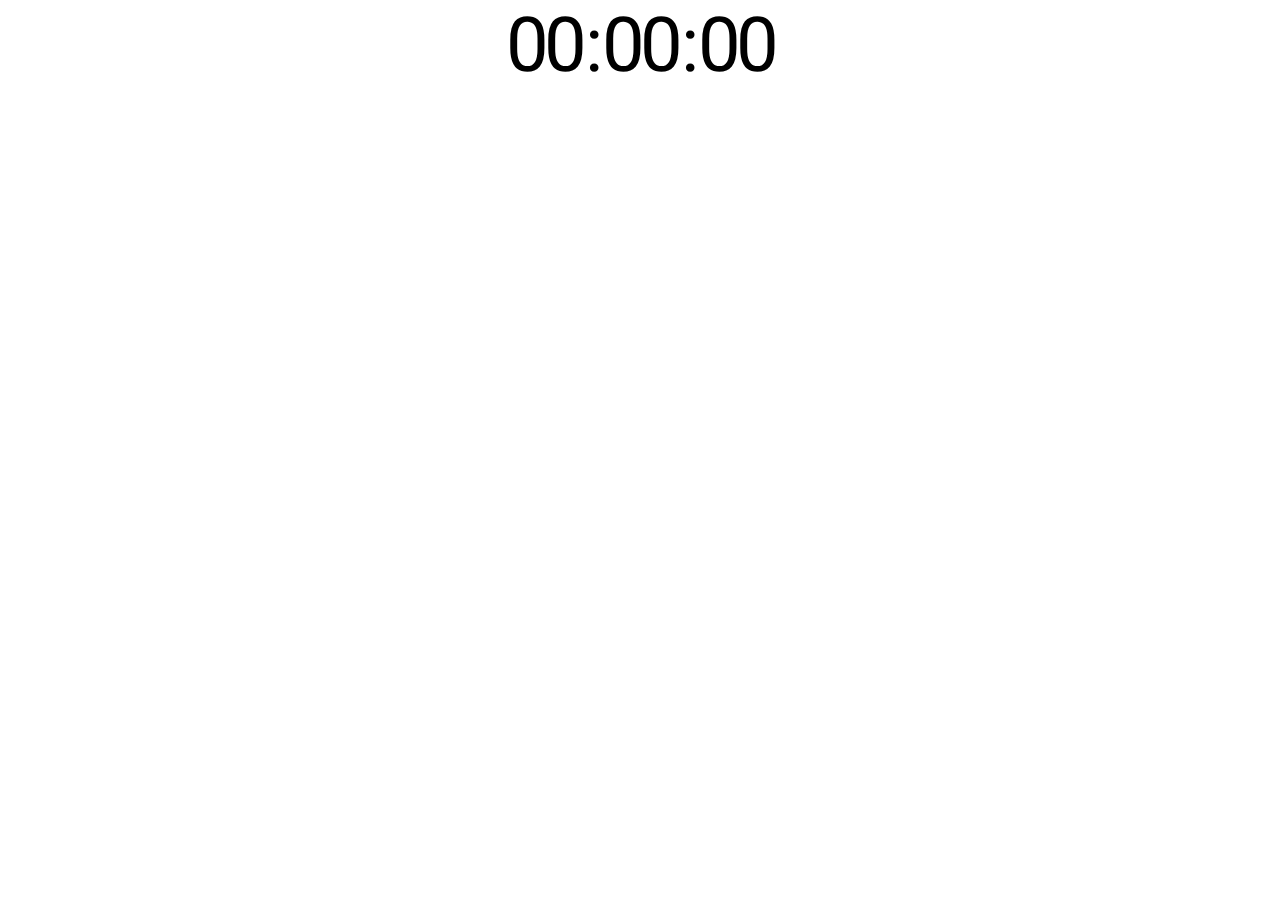
<file: projects/countdown/v1/index.html>
<!doctype html>
<html>
<head>
<meta charset="utf-8">
<title>Countdown</title>
<link href='https://fonts.googleapis.com/css?family=Roboto' rel='stylesheet' type='text/css'>
<link rel="stylesheet" href="css/index.min.css" charset="utf-8">
</head>

<body>

<div id="countdown">
	<div class="number" id="hours">00</div>
	<div class="colon"></div>
	<div class="number" id="minutes">00</div>
	<div class="colon"></div>
	<div class="number" id="seconds">00</div>
</div>

<script src="scripts/index.js"></script>

</body>
</html>
</file>
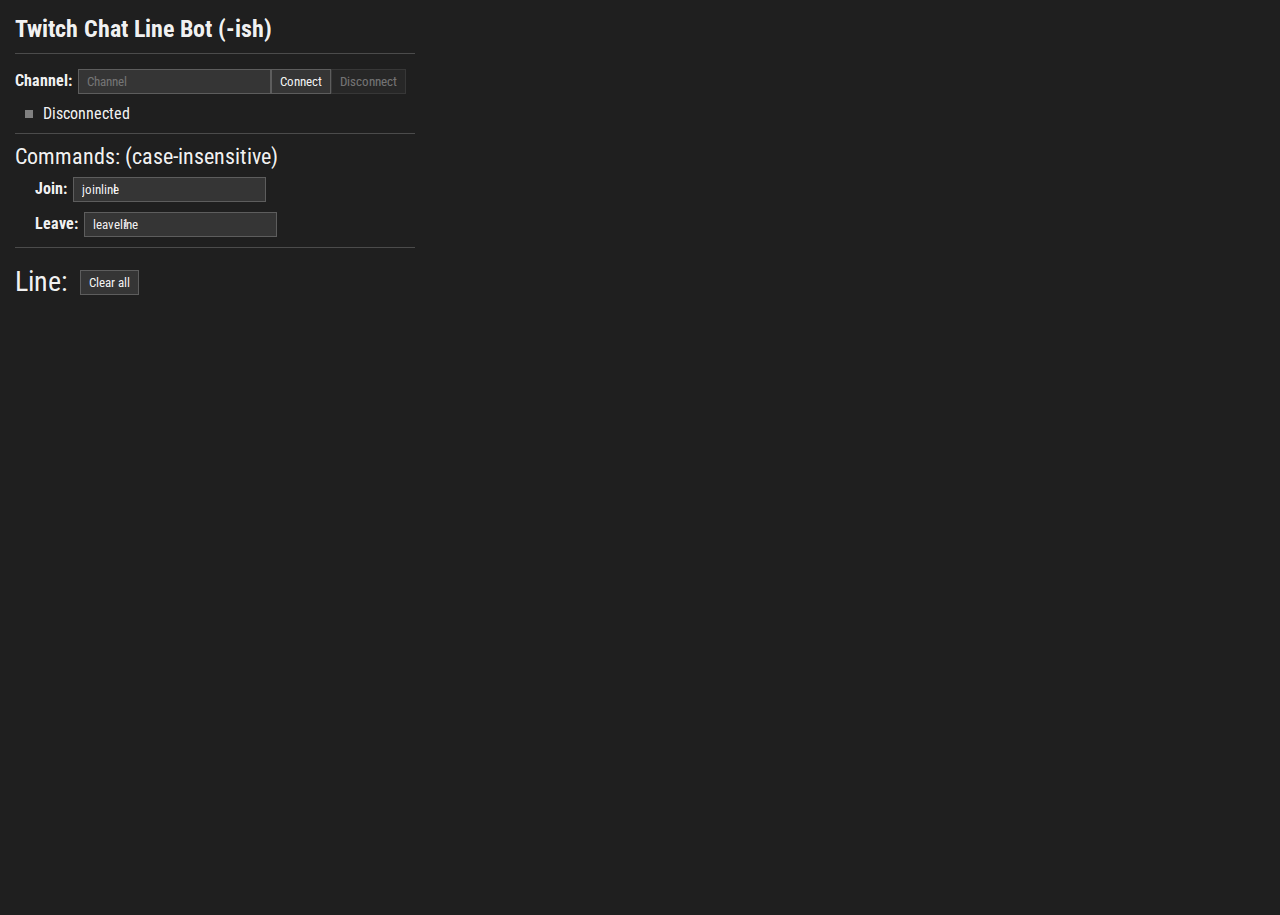
<file: projects/line-bot/v1/index.html>
<!DOCTYPE html><html><head><meta charset="utf-8"><title>Line Bot</title><link href="https://fonts.googleapis.com/css?family=Roboto+Condensed:400,700" rel="stylesheet"><link href="css/main.min.css" rel="stylesheet"><script src="https://cdn.tmijs.org/js/1.1.1/tmi.min.js"></script><script src="https://rubaxa.github.io/Sortable/Sortable.js"></script></head><body><div id="body"><div class="underlined" id="title">Twitch Chat Line Bot (-ish)</div><div class="disconnected underlined" id="options"><div class="option-group" id="connection"><label><b>Channel:</b><input id="channel" type="text" placeholder="Channel"></label><input id="connect" type="button" value="Connect"><input id="disconnect" type="button" value="Disconnect" disabled></div><div class="option-group underlined" id="status"><div id="connection-status"><div></div><span>Disconnected</span></div><div id="join-status">Parted</div></div><div class="option-group" id="commands"><div class="header-2">Commands: (case-insensitive)</div><div class="indented"><label><b>Join:</b><input id="command-add" type="text" placeholder="joinline" value="joinline"></label><label><b>Leave:</b><input id="command-remove" type="text" placeholder="leaveline" value="leaveline"></label></div></div></div><div id="line"><div class="header-1">Line:<input id="clear-line" type="button" value="Clear all"></div><div id="list"></div></div></div><script src="js/module.js"></script><script src="js/variables.js"></script><script src="js/settings.js"></script><script src="js/line.js"></script><script src="js/commands.js"></script><script src="js/chat.js"></script><script src="js/main.js"></script></body></html>
</file>
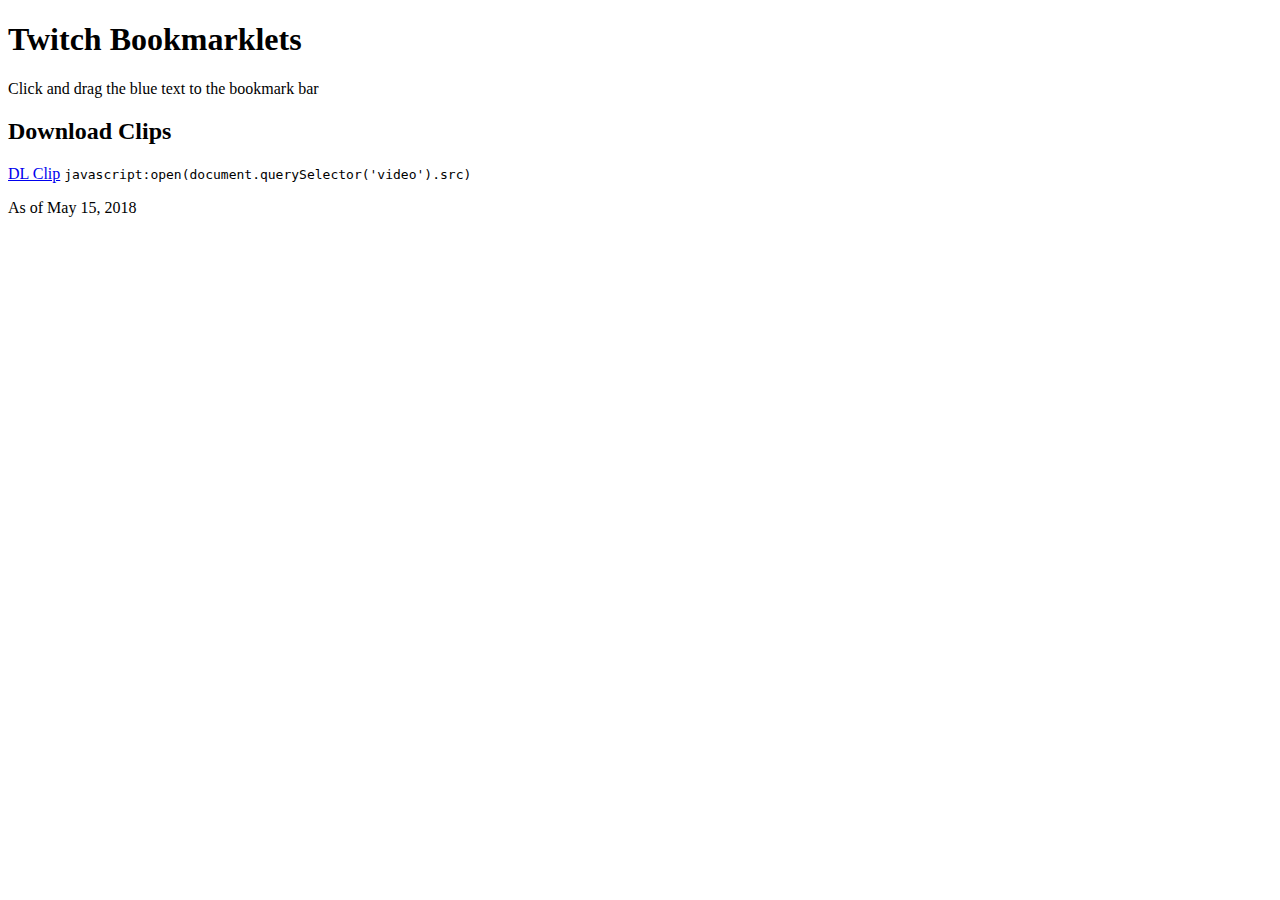
<file: bookmarklets.html>
<!doctype html>
<html>
<head>
	<meta charset="utf-8" />
	<title>List of Twitch bookmarklets</title>
	<script>
		@import url('https://fonts.googleapis.com/css?family=Roboto:400,700');

		body {
			background: hsl(0, 0%, 8%);
			color: white;
			font-family: 'Roboto', sans-serif;
		}

		a {
			color: hsl(210, 80%, 60%);
			font-weight: 700;
			text-decoration: none;
			font-size: 1.25em;
		}

		a:hover {
			text-decoration: underline;
		}

		section {
			margin-left: 4px;
			padding: 4px 0 4px 16px;
			border-left: 4px solid hsl(210, 100%, 50%);
		}

		section:not(:last-child) {
			margin-bottom: 16px;
		}

		code {

		}

		code.example {
			display: block;
			margin: 8px 0;
		}
	</script>
</head>
<body>
<div>
	<h1>Twitch Bookmarklets</h1>
	<p>Click and drag the blue text to the bookmark bar</p>
	<div>
		<section>
			<h2>Download Clips</h2>
			<a href="javascript:open(document.querySelector('video').src)">DL Clip</a>
			<code class="example">javascript:open(document.querySelector('video').src)</code>
			<p>As of <time datetime="2018-05-15">May 15, 2018</time></p>
		</section>
	</div>
</div>
</body>
</html>
</file>
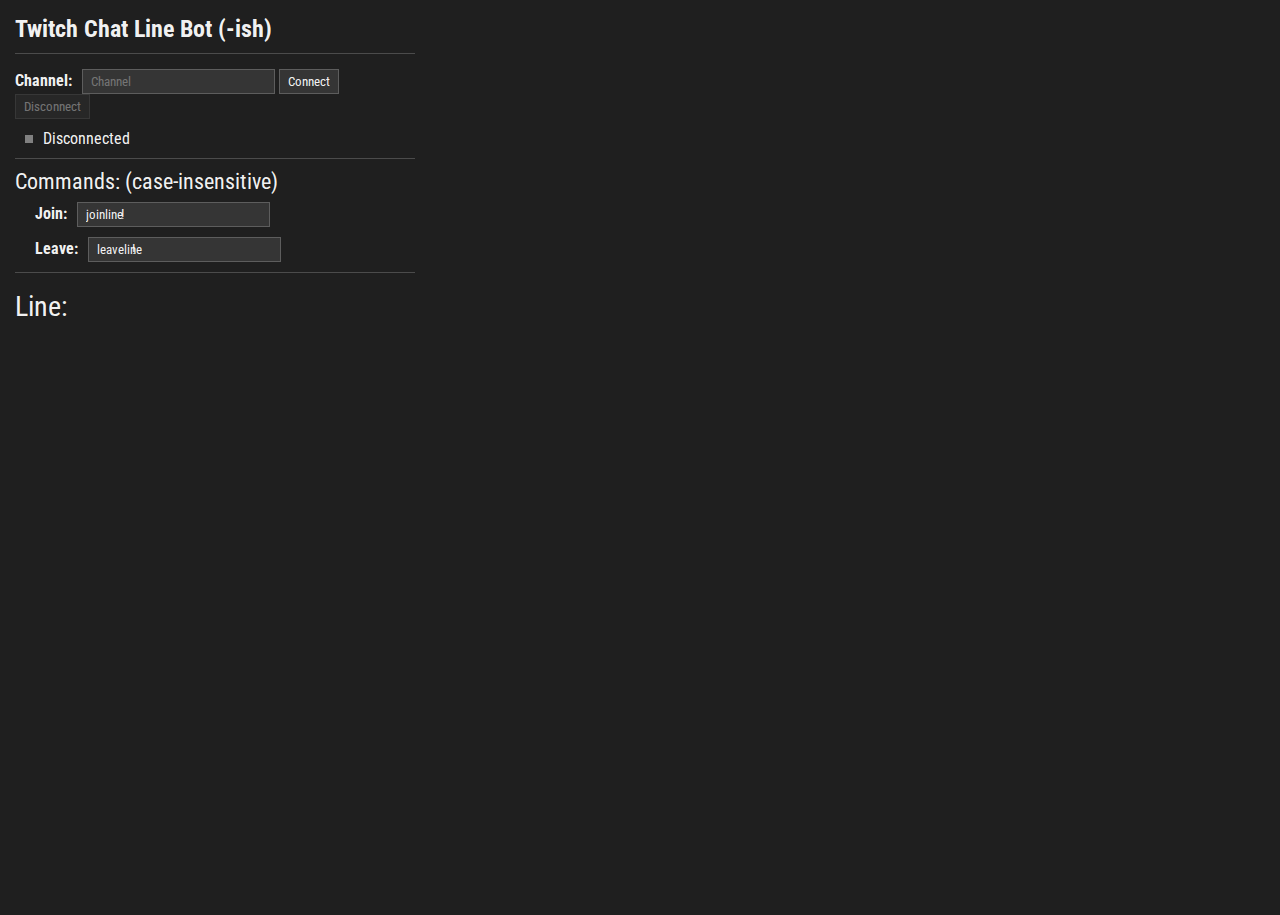
<file: projects/line-bot/v1/old-index.html>
<!doctype html>
<html>
<head>
<meta charset="utf-8">
<title>Line Bot</title>

<link href="https://fonts.googleapis.com/css?family=Roboto+Condensed:400,700" rel="stylesheet">
<link href="css\main.min.css" rel="stylesheet">

<script src="https://cdn.tmijs.org/js/1.0.0/tmi.min.js"></script>

</head>

<body>

<div id="body">
	
	<div id="title" class="underlined">Twitch Chat Line Bot (-ish)</div>

	<div id="options" class="disconnected underlined">
		
		<div id="connection" class="option-group">
			
			<label>
				<b>Channel:</b>
				<input type="text" placeholder="Channel" id="channel" />
			</label>
			<input type="button" value="Connect" id="connect" />
			<input type="button" value="Disconnect" disabled id="disconnect" />
			
		</div>
		
		<div id="status" class="option-group underlined">
			
			<div id="connection-status">
				<div></div>
				<span>Disconnected</span>
			</div>
			
			<div id="join-status">Parted</div>
			
		</div>
		
		<div id="commands" class="option-group">
			
			<div class="header-2">Commands: (case-insensitive)</div>
			<div class="indented">
				<label>
					<b>Join:</b>
					<input type="text" placeholder="joinline" value="joinline" id="command-join" />
				</label>
				<label>
					<b>Leave:</b>
					<input type="text" placeholder="leaveline" value="leaveline" id="command-leave" />
				</label>
			</div>
			
		</div>
		
	</div>
	
	<div id="line">
		<div class="header-1">Line:</div>
		<div id="list"></div>
	</div>
	
</div>

<script src="js/module.js"></script>
<script src="js/main.js"></script>
<script src="js/commands.js"></script>

</body>
</html>
</file>
<file: projects/countdown/v1/css/index.min.css>
html,body{margin:0}#countdown{display:flex;justify-content:center;align-items:center}#countdown div{font-size:76px;text-align:center;font-family:'Roboto', sans-serif}#countdown div.number{width:82px;letter-spacing:-0.06em}#countdown div.colon{width:14px}#countdown div.colon:after{content:':'}
</file>
<file: projects/line-bot/v1/css/main.min.css>
html,body{font-family:'Roboto Condensed', sans-serif;background-color:#1f1f1f;color:rgba(255,255,255,0.96);height:100%;margin:0;overflow:hidden}body{margin:15px}input{font-family:'Roboto Condensed', sans-serif;background-color:rgba(255,255,255,0.1);color:rgba(255,255,255,0.96);border:1px solid rgba(255,255,255,0.2);padding:4px 8px;transition:background-color 1s, opacity 300ms}input:disabled{opacity:0.4}input.alert{transition:none;background-color:rgba(255,0,0,0.3)}.underlined{border-bottom:1px solid rgba(255,255,255,0.2);margin-bottom:15px;padding-bottom:10px}.option-group:not(:last-child){margin-bottom:10px;display:block}.header-1,.header-2{margin:2px 0 8px}.header-1{font-size:28px}.header-2{font-size:22px}.indented{padding-left:20px}#body{display:flex;flex-flow:column;height:100%;width:400px}#body #title{font-size:24px;font-weight:700}#options label:not(:last-of-type){display:block;margin-bottom:10px}#options b+input{margin-left:6px}#options #status:before,#options #status:after{content:" ";display:table}#options #status:after{clear:both}#options #status #connection-status{display:flex;align-items:center;float:left}#options #status #connection-status div{width:8px;height:8px;margin:0 10px;background-color:gray}#options #status #join-status{float:right}#options.disconnected #join-status{display:none}#options #commands .indented label:after{content:'!';margin-left:-153px;font-size:14px}#line{flex:1 1 auto;margin-bottom:30px;position:relative}#line #clear-line{position:relative;left:12px;bottom:4px}#line #list{overflow:scroll;position:absolute;bottom:0;left:0;right:0;top:45px}#line .list-item{font-size:24px}#line .list-item.sortable-ghost{opacity:0.9}#line .list-item.sortable-chosen{background-color:rgba(255,255,255,0.1)}#line .list-item .item-name{display:inline-block}#line .list-item .item-remove{display:inline-block;opacity:0.4;margin-right:4px;cursor:pointer;height:29px;width:29px;text-align:center}#line .list-item .item-remove:hover{opacity:1;background-color:#7a1f1f}#line .list-item .item-remove:before{content:'x';position:relative;bottom:2px}
</file>
